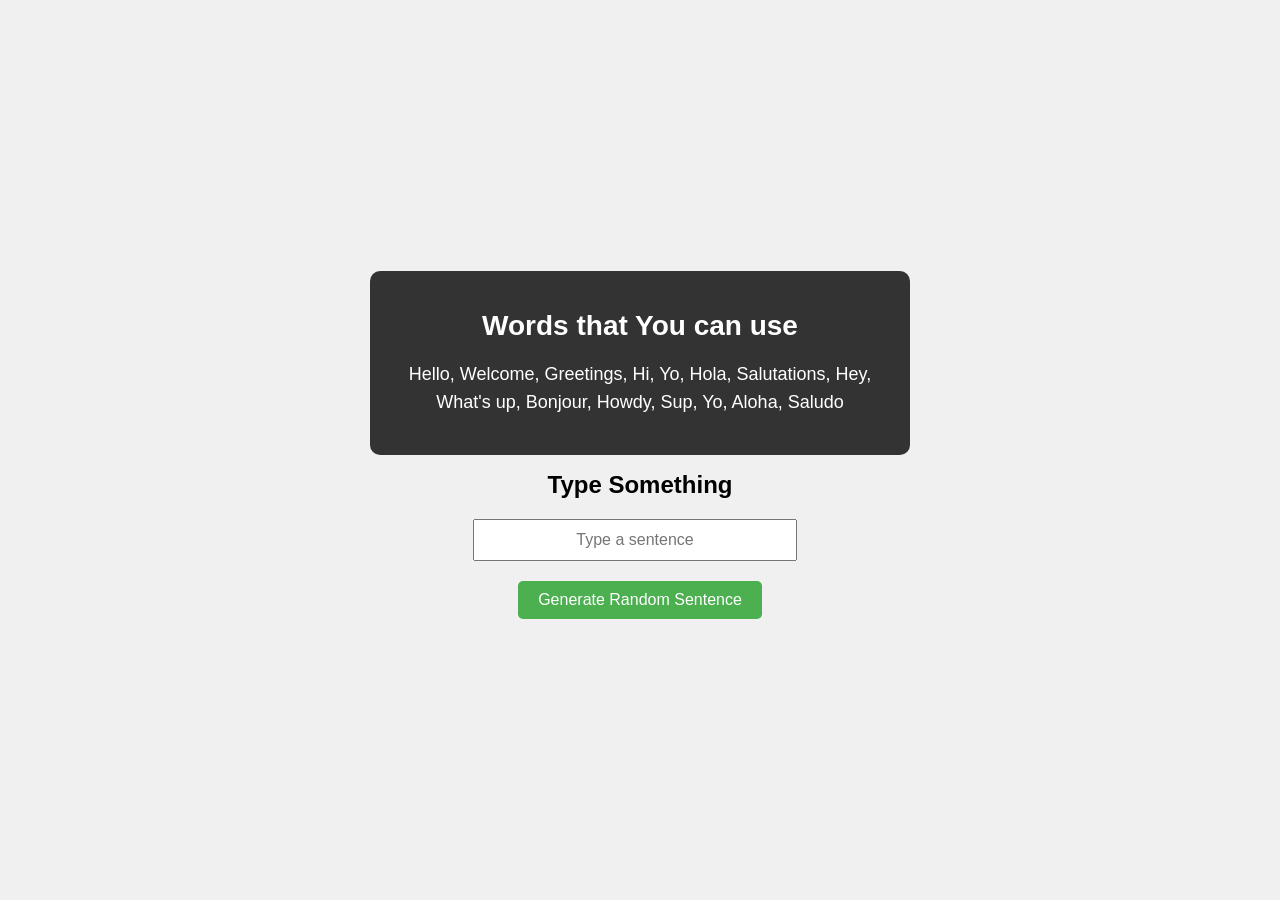
<file: index.html>
<!DOCTYPE html>
<html lang="en">
<head>
    <meta charset="UTF-8">
    <meta name="viewport" content="width=device-width, initial-scale=1.0">
    <title>Funny Sentence Generator</title>
    <link rel="stylesheet" href="FunnySentenceGenerator.css">
</head>
<body>
    <div class="words-container">
        <h1>Words that You can use</h1>
        <p>
            Hello, Welcome, Greetings, Hi, Yo, Hola, Salutations, Hey, What's up, Bonjour,
            Howdy, Sup, Yo, Aloha, Saludo
        </p>
    </div>
    <h1>Type Something</h1>

    <input type="text" id="userInput" placeholder="Type a sentence">

    <button onclick="generateRandomSentence()">Generate Random Sentence</button>

    <p id="output"></p>
    
    <script src="FunnySentenceGeneratorScript.js"></script>
</body>
</html>
</file>
<file: FunnySentenceGenerator.css>
body {
    font-family: Arial, sans-serif;
    margin: 0;
    padding: 0;
    background-color: #f0f0f0;
    display: flex;
    justify-content: center;
    align-items: center;
    flex-direction: column;
    height: 100vh;
}

h1 {
    font-size: 24px;
    margin-bottom: 20px;
}

input[type="text"] {
    padding: 10px;
    font-size: 16px;
    margin-right: 10px;
    margin-bottom: 20px;
    width: 300px;
    text-align: center;
}

button {
    padding: 10px 20px;
    font-size: 16px;
    cursor: pointer;
    background-color: #4CAF50;
    color: white;
    border: none;
    border-radius: 5px;
}

button:hover {
    background-color: #45a049;
}

#output {
    font-size: 20px;
    margin-top: 20px;
    color: #333;
}

/* Styling the words list container */
.words-container {
    background-color: #333;
    color: white;
    border-radius: 10px;
    padding: 20px;
    width: 80%;
    max-width: 500px;
    margin-top: 30px;
    text-align: center;
}

.words-container h1 {
    font-size: 28px;
    margin-bottom: 15px;
}

.words-container p {
    font-size: 18px;
    line-height: 1.6;
}
</file>
